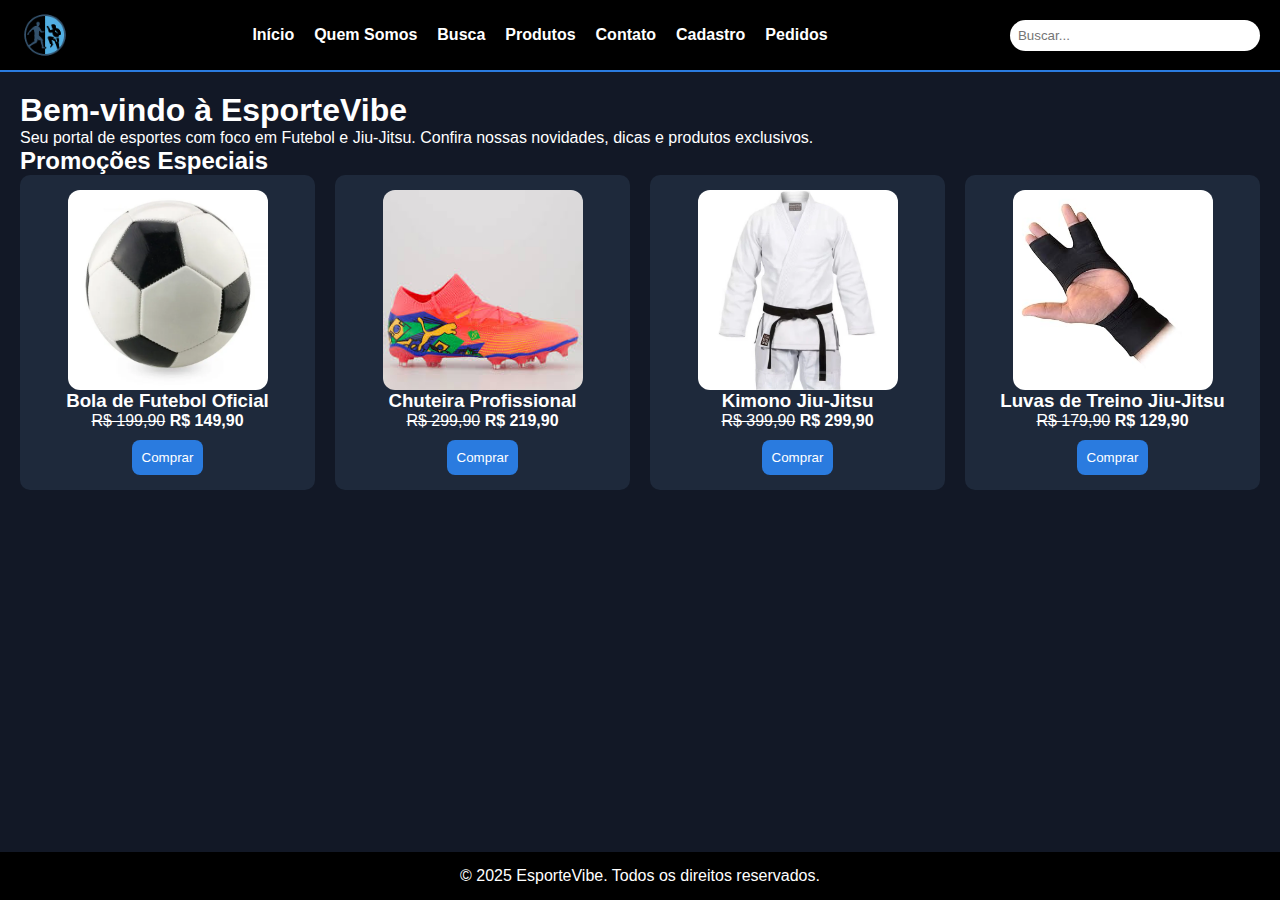
<file: index.html>
<!DOCTYPE html>
<html lang="pt-BR">
<head>
    <meta charset="UTF-8">
    <meta name="viewport" content="width=device-width, initial-scale=1.0">
    <title>EsporteVibe - Início</title>
    <link rel="stylesheet" href="style.css">
</head>
<body>

<header>
    <img src="logo.png" alt="EsporteVibe Logo">
    <nav>
        <ul>
            <li><a href="index.html">Início</a></li>
            <li><a href="quem-somos.html">Quem Somos</a></li>
            <li><a href="busca.html">Busca</a></li>
            <li><a href="produtos.html">Produtos</a></li>
            <li><a href="contato.html">Contato</a></li>
            <li><a href="cadastro.html">Cadastro</a></li>
            <li><a href="pedidos.html">Pedidos</a></li>
        </ul>
    </nav>
    <div class="search-bar">
        <input type="text" placeholder="Buscar...">
    </div>
</header>

<main>

<h1>Bem-vindo à EsporteVibe</h1>
<p>Seu portal de esportes com foco em Futebol e Jiu-Jitsu. Confira nossas novidades, dicas e produtos exclusivos.</p>

    <section class="promocoes">
        <h2>Promoções Especiais</h2>
        <div class="grid-produtos">
            
            <div class="produto-card">
                <img src="bola-futebol.webp" alt="Bola de Futebol Oficial">
                <h3>Bola de Futebol Oficial</h3>
                <p><del>R$ 199,90</del> <strong>R$ 149,90</strong></p>
                <button>Comprar</button>
            </div>

            <div class="produto-card">
                <img src="chuteira.jpg" alt="Chuteira Profissional">
                <h3>Chuteira Profissional</h3>
                <p><del>R$ 299,90</del> <strong>R$ 219,90</strong></p>
                <button>Comprar</button>
            </div>

            <div class="produto-card">
                <img src="kimono.webp" alt="Kimono Jiu-Jitsu">
                <h3>Kimono Jiu-Jitsu</h3>
                <p><del>R$ 399,90</del> <strong>R$ 299,90</strong></p>
                <button>Comprar</button>
            </div>

            <div class="produto-card">
                <img src="luvas-bjj.jpg" alt="Luvas de Treino Jiu-Jitsu">
                <h3>Luvas de Treino Jiu-Jitsu</h3>
                <p><del>R$ 179,90</del> <strong>R$ 129,90</strong></p>
                <button>Comprar</button>
            </div>

        </div>
    </section>
</main>

<footer>
    <p>&copy; 2025 EsporteVibe. Todos os direitos reservados.</p>
</footer>

</body>
</html>
</file>
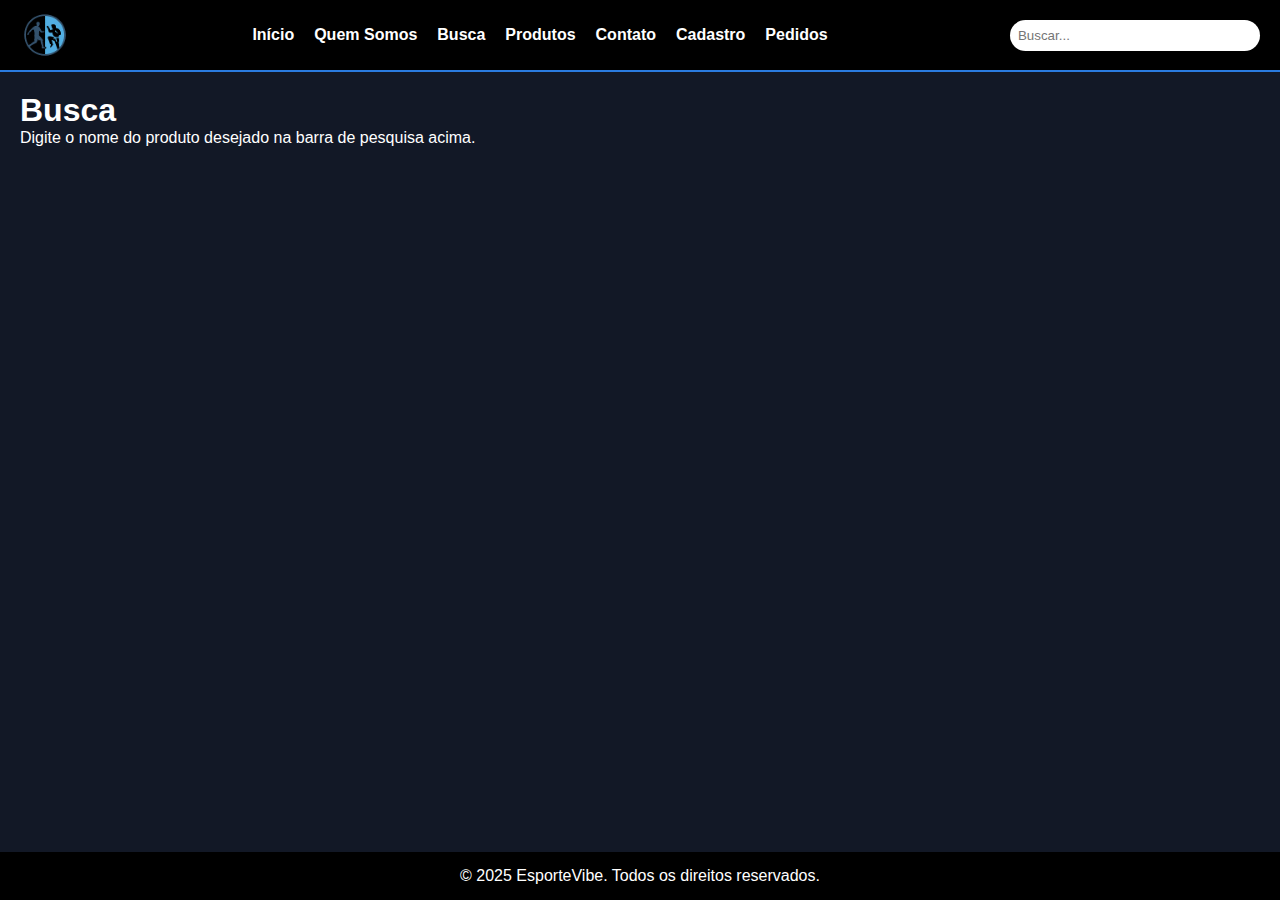
<file: busca.html>
<!DOCTYPE html>
<html lang="pt-BR">
<head>
    <meta charset="UTF-8">
    <meta name="viewport" content="width=device-width, initial-scale=1.0">
    <title>Busca - EsporteVibe</title>
    <link rel="stylesheet" href="style.css">
</head>
<body>

<header>
    <img src="logo.png" alt="EsporteVibe Logo">
    <nav>
        <ul>
            <li><a href="index.html">Início</a></li>
            <li><a href="quem-somos.html">Quem Somos</a></li>
            <li><a href="busca.html">Busca</a></li>
            <li><a href="produtos.html">Produtos</a></li>
            <li><a href="contato.html">Contato</a></li>
            <li><a href="cadastro.html">Cadastro</a></li>
            <li><a href="pedidos.html">Pedidos</a></li>
        </ul>
    </nav>
    <div class="search-bar">
        <input type="text" placeholder="Buscar...">
    </div>
</header>

<main>

<h1>Busca</h1>
<p>Digite o nome do produto desejado na barra de pesquisa acima.</p>

</main>

<footer>
    <p>&copy; 2025 EsporteVibe. Todos os direitos reservados.</p>
</footer>

</body>
</html>
</file>
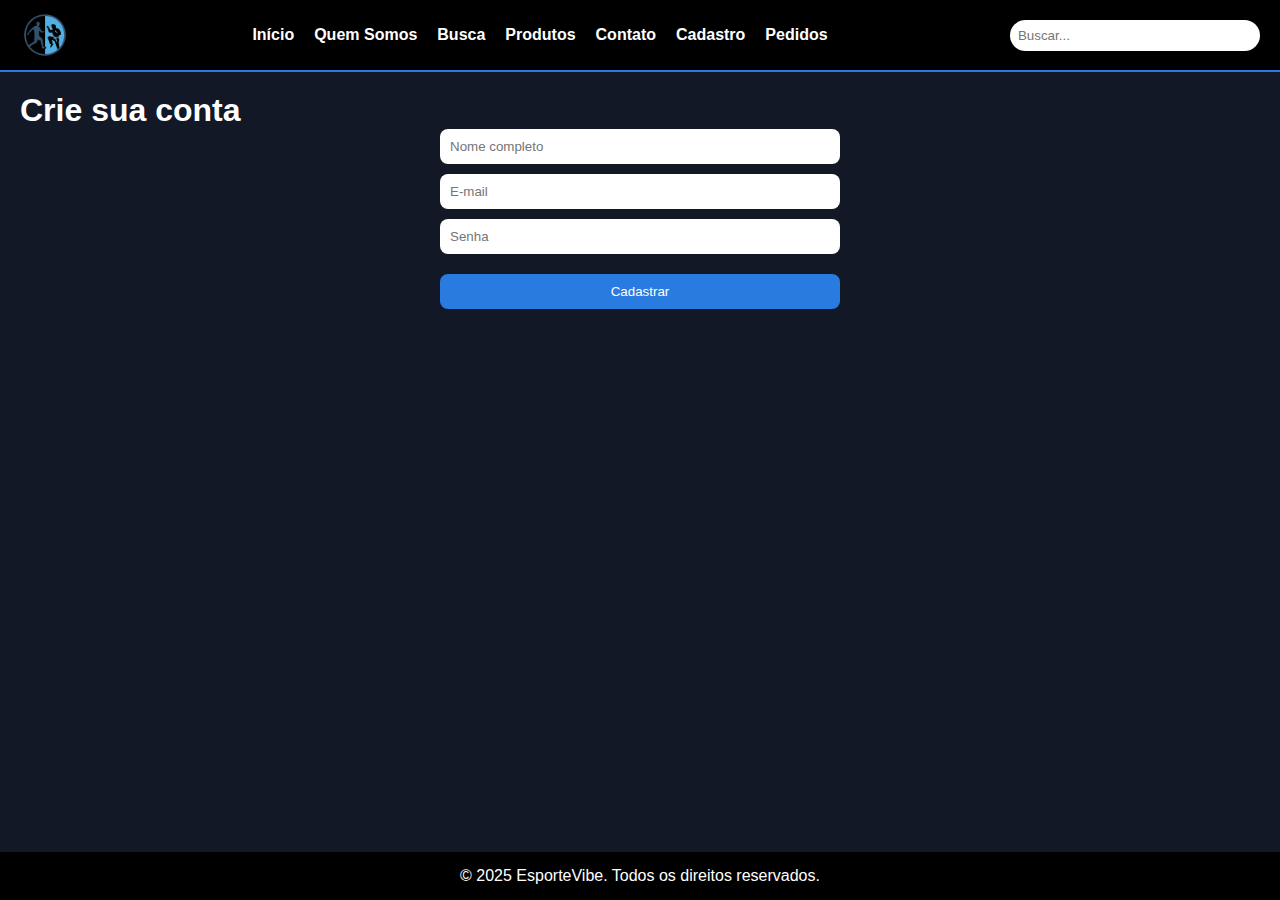
<file: cadastro.html>
<!DOCTYPE html>
<html lang="pt-BR">
<head>
    <meta charset="UTF-8">
    <meta name="viewport" content="width=device-width, initial-scale=1.0">
    <title>Cadastro - EsporteVibe</title>
    <link rel="stylesheet" href="style.css">
</head>
<body>

<header>
    <img src="logo.png" alt="EsporteVibe Logo">
    <nav>
        <ul>
            <li><a href="index.html">Início</a></li>
            <li><a href="quem-somos.html">Quem Somos</a></li>
            <li><a href="busca.html">Busca</a></li>
            <li><a href="produtos.html">Produtos</a></li>
            <li><a href="contato.html">Contato</a></li>
            <li><a href="cadastro.html">Cadastro</a></li>
            <li><a href="pedidos.html">Pedidos</a></li>
        </ul>
    </nav>
    <div class="search-bar">
        <input type="text" placeholder="Buscar...">
    </div>
</header>

<main>

<h1>Crie sua conta</h1>
<form>
    <input type="text" placeholder="Nome completo" required>
    <input type="email" placeholder="E-mail" required>
    <input type="password" placeholder="Senha" required>
    <button type="submit">Cadastrar</button>
</form>

</main>

<footer>
    <p>&copy; 2025 EsporteVibe. Todos os direitos reservados.</p>
</footer>

</body>
</html>
</file>
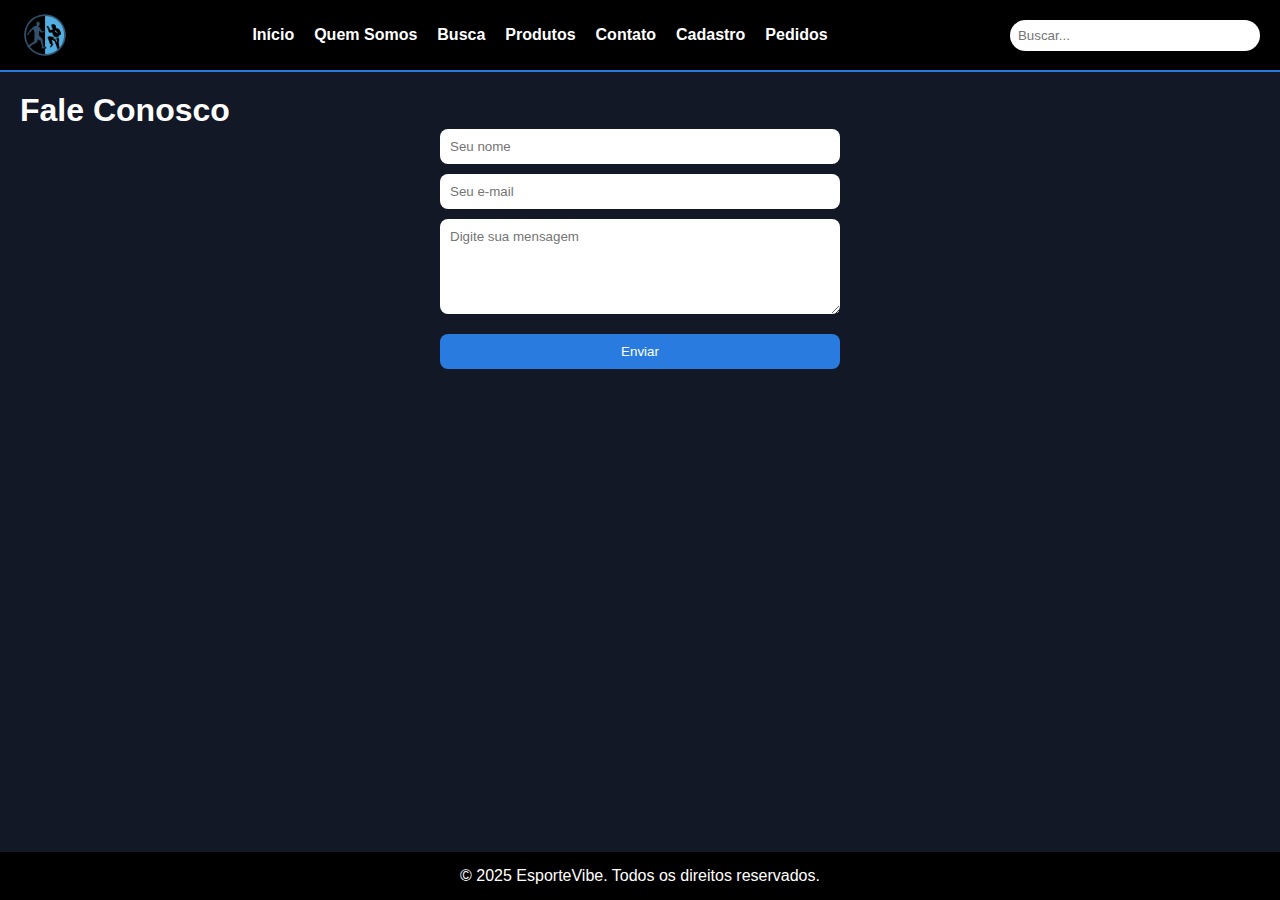
<file: contato.html>
<!DOCTYPE html>
<html lang="pt-BR">
<head>
    <meta charset="UTF-8">
    <meta name="viewport" content="width=device-width, initial-scale=1.0">
    <title>Contato - EsporteVibe</title>
    <link rel="stylesheet" href="style.css">
</head>
<body>

<header>
    <img src="logo.png" alt="EsporteVibe Logo">
    <nav>
        <ul>
            <li><a href="index.html">Início</a></li>
            <li><a href="quem-somos.html">Quem Somos</a></li>
            <li><a href="busca.html">Busca</a></li>
            <li><a href="produtos.html">Produtos</a></li>
            <li><a href="contato.html">Contato</a></li>
            <li><a href="cadastro.html">Cadastro</a></li>
            <li><a href="pedidos.html">Pedidos</a></li>
        </ul>
    </nav>
    <div class="search-bar">
        <input type="text" placeholder="Buscar...">
    </div>
</header>

<main>

<h1>Fale Conosco</h1>
<form>
    <input type="text" placeholder="Seu nome" required>
    <input type="email" placeholder="Seu e-mail" required>
    <textarea placeholder="Digite sua mensagem" rows="5"></textarea>
    <button type="submit">Enviar</button>
</form>

</main>

<footer>
    <p>&copy; 2025 EsporteVibe. Todos os direitos reservados.</p>
</footer>

</body>
</html>
</file>
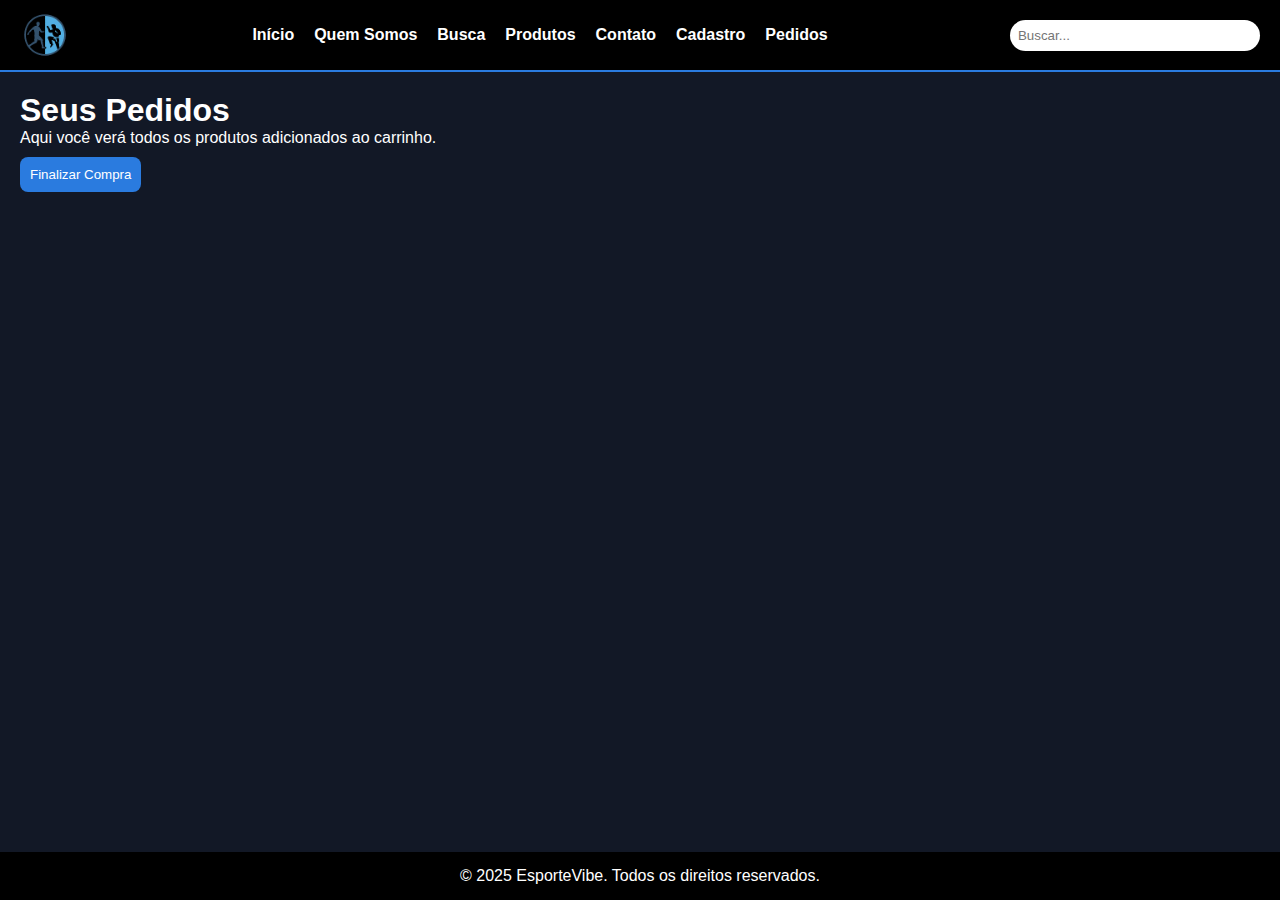
<file: pedidos.html>
<!DOCTYPE html>
<html lang="pt-BR">
<head>
    <meta charset="UTF-8">
    <meta name="viewport" content="width=device-width, initial-scale=1.0">
    <title>Pedidos - EsporteVibe</title>
    <link rel="stylesheet" href="style.css">
</head>
<body>

<header>
    <img src="logo.png" alt="EsporteVibe Logo">
    <nav>
        <ul>
            <li><a href="index.html">Início</a></li>
            <li><a href="quem-somos.html">Quem Somos</a></li>
            <li><a href="busca.html">Busca</a></li>
            <li><a href="produtos.html">Produtos</a></li>
            <li><a href="contato.html">Contato</a></li>
            <li><a href="cadastro.html">Cadastro</a></li>
            <li><a href="pedidos.html">Pedidos</a></li>
        </ul>
    </nav>
    <div class="search-bar">
        <input type="text" placeholder="Buscar...">
    </div>
</header>

<main>

<h1>Seus Pedidos</h1>
<p>Aqui você verá todos os produtos adicionados ao carrinho.</p>
<button>Finalizar Compra</button>

</main>

<footer>
    <p>&copy; 2025 EsporteVibe. Todos os direitos reservados.</p>
</footer>

</body>
</html>
</file>
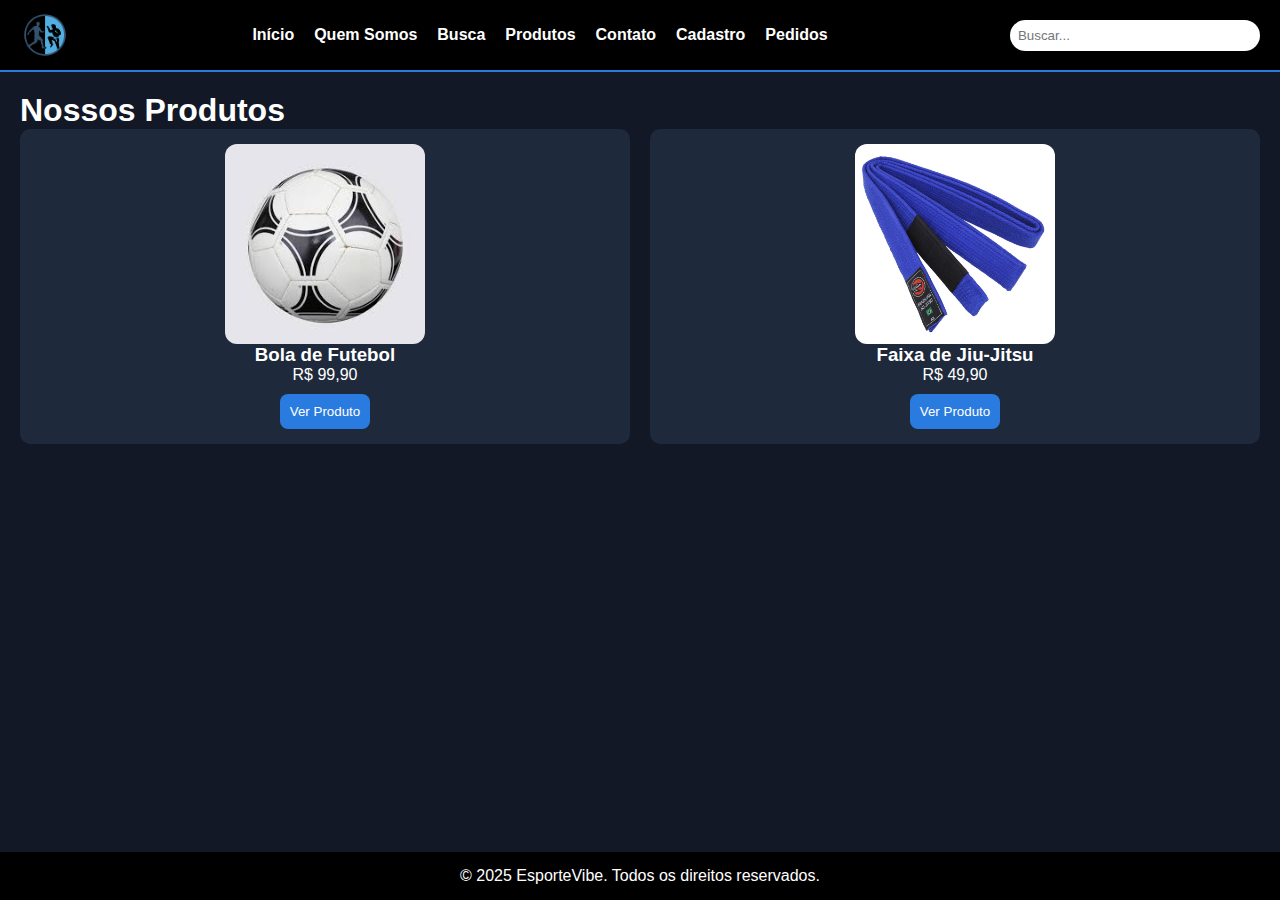
<file: produtos.html>
<!DOCTYPE html>
<html lang="pt-BR">
<head>
    <meta charset="UTF-8">
    <meta name="viewport" content="width=device-width, initial-scale=1.0">
    <title>Produtos - EsporteVibe</title>
    <link rel="stylesheet" href="style.css">
</head>
<body>

<header>
    <img src="logo.png" alt="EsporteVibe Logo">
    <nav>
        <ul>
            <li><a href="index.html">Início</a></li>
            <li><a href="quem-somos.html">Quem Somos</a></li>
            <li><a href="busca.html">Busca</a></li>
            <li><a href="produtos.html">Produtos</a></li>
            <li><a href="contato.html">Contato</a></li>
            <li><a href="cadastro.html">Cadastro</a></li>
            <li><a href="pedidos.html">Pedidos</a></li>
        </ul>
    </nav>
    <div class="search-bar">
        <input type="text" placeholder="Buscar...">
    </div>
</header>

<main>

<h1>Nossos Produtos</h1>
<section class="grid-produtos">
    <div class="produto-card">
        <img src="bola.jpg" alt="Bola de Futebol">
        <h3>Bola de Futebol</h3>
        <p>R$ 99,90</p>
        <button>Ver Produto</button>
    </div>
    <div class="produto-card">
        <img src="faixa.webp" alt="Faixa de Jiu-Jitsu">
        <h3>Faixa de Jiu-Jitsu</h3>
        <p>R$ 49,90</p>
        <button>Ver Produto</button>
    </div>
</section>

</main>

<footer>
    <p>&copy; 2025 EsporteVibe. Todos os direitos reservados.</p>
</footer>

</body>
</html>
</file>
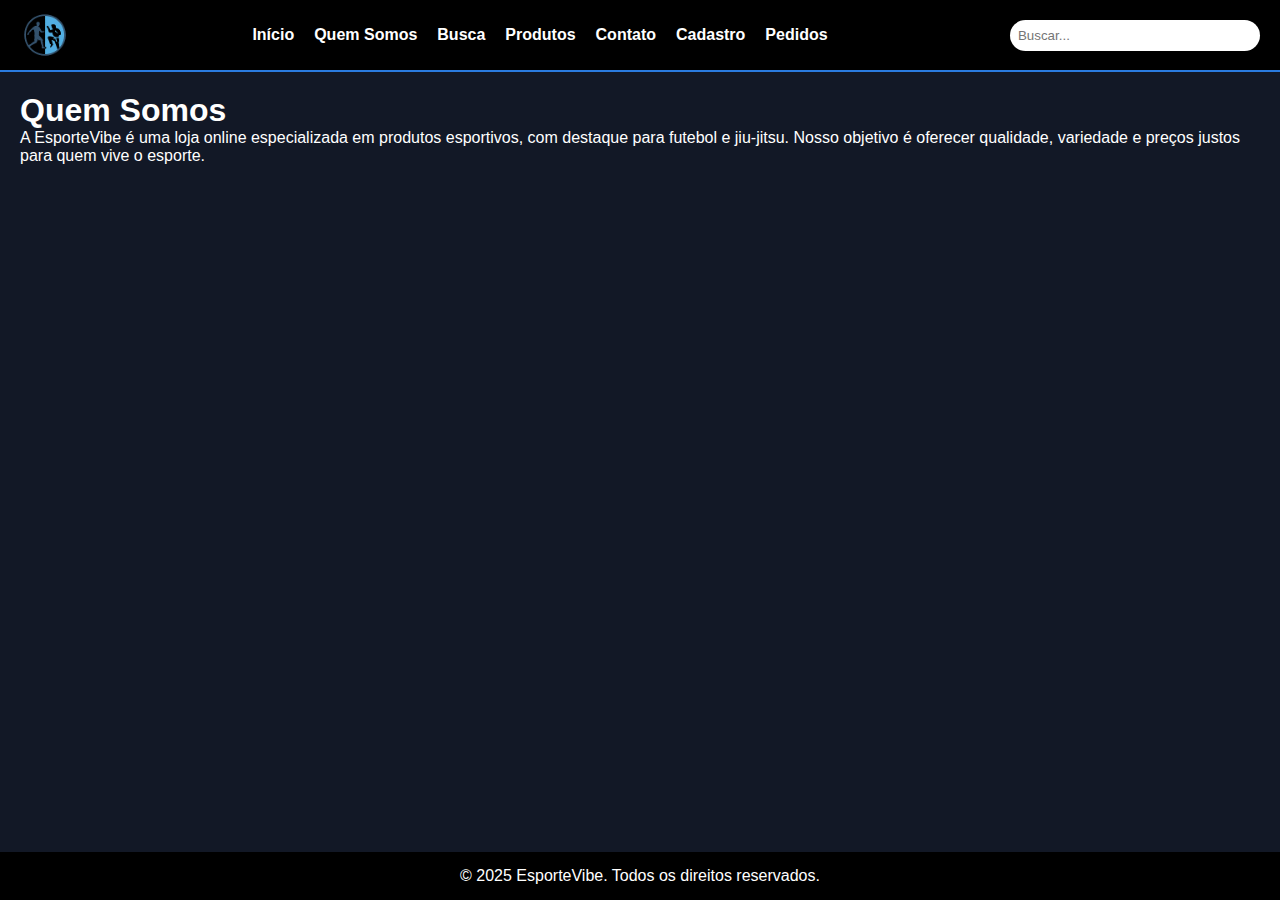
<file: quem-somos.html>
<!DOCTYPE html>
<html lang="pt-BR">
<head>
    <meta charset="UTF-8">
    <meta name="viewport" content="width=device-width, initial-scale=1.0">
    <title>Quem Somos - EsporteVibe</title>
    <link rel="stylesheet" href="style.css">
</head>
<body>

<header>
    <img src="logo.png" alt="EsporteVibe Logo">
    <nav>
        <ul>
            <li><a href="index.html">Início</a></li>
            <li><a href="quem-somos.html">Quem Somos</a></li>
            <li><a href="busca.html">Busca</a></li>
            <li><a href="produtos.html">Produtos</a></li>
            <li><a href="contato.html">Contato</a></li>
            <li><a href="cadastro.html">Cadastro</a></li>
            <li><a href="pedidos.html">Pedidos</a></li>
        </ul>
    </nav>
    <div class="search-bar">
        <input type="text" placeholder="Buscar...">
    </div>
</header>

<main>

<h1>Quem Somos</h1>
<p>A EsporteVibe é uma loja online especializada em produtos esportivos, com destaque para futebol e jiu-jitsu. Nosso objetivo é oferecer qualidade, variedade e preços justos para quem vive o esporte.</p>

</main>

<footer>
    <p>&copy; 2025 EsporteVibe. Todos os direitos reservados.</p>
</footer>

</body>
</html>
</file>
<file: style.css>
* {
    margin: 0;
    padding: 0;
    box-sizing: border-box;
    font-family: Arial, sans-serif;
}

body {
    background-color: #121826;
    color: #fff;
}

header {
    background: #000;
    display: flex;
    justify-content: space-between;
    align-items: center;
    padding: 10px 20px;
    border-bottom: 2px solid #2a7bdf;
}

header img {
    height: 50px;
}

nav ul {
    display: flex;
    list-style: none;
    gap: 20px;
}

nav ul li a {
    color: #fff;
    text-decoration: none;
    font-weight: bold;
    transition: color 0.3s;
}

nav ul li a:hover {
    color: #2a7bdf;
}

.search-bar input {
    padding: 8px;
    border-radius: 20px;
    border: none;
    width: 250px;
}

main {
    padding: 20px;
}


.grid-produtos {
    display: grid;
    grid-template-columns: repeat(auto-fit, minmax(200px, 1fr));
    gap: 20px;
}

.produto-card {
    background: #1e293b;
    padding: 15px;
    border-radius: 10px;
    text-align: center;
}

.produto-card img {
    width: 200px;
    height: 200px;
    object-fit: cover;
    border-radius: 12px;
    display: block;
    margin: 0 auto;
}

button {
    background: #2a7bdf;
    color: #fff;
    border: none;
    padding: 10px;
    border-radius: 8px;
    cursor: pointer;
    margin-top: 10px;
}

button:hover {
    background: #1b5fbf;
}


form {
    display: flex;
    flex-direction: column;
    max-width: 400px;
    margin: auto;
    gap: 10px;
}

form input, form textarea {
    padding: 10px;
    border-radius: 8px;
    border: none;
}

footer {
    background: #000;
    text-align: center;
    padding: 15px;
    color: #fff;
}

html, body {
    height: 100%;
    margin: 0;
    display: flex;
    flex-direction: column;
}

main {
    flex: 1;
}
</file>
